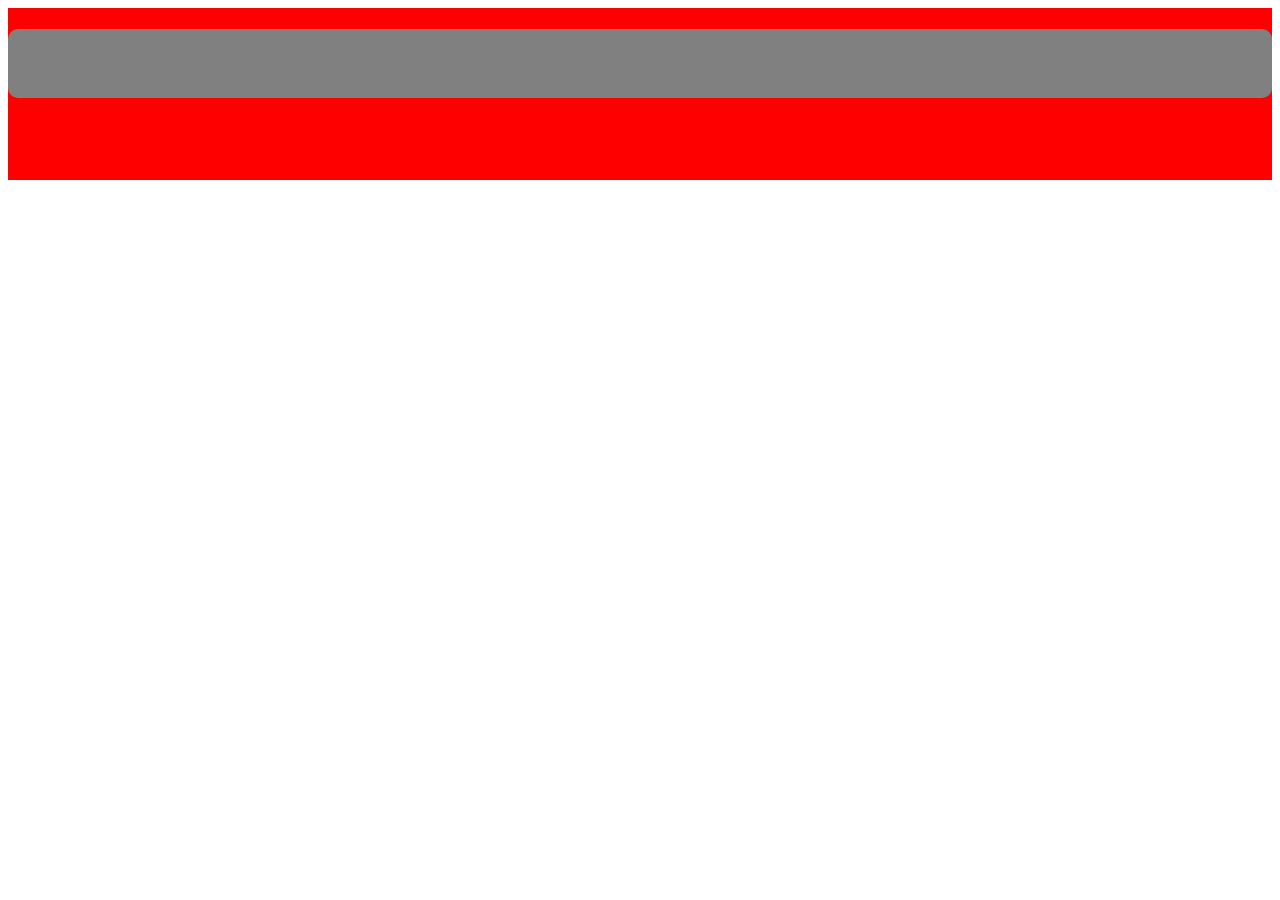
<file: 登录/8.html>
<!DOCTYPE html>
<html lang="en">
<head>
    <meta charset="UTF-8">
    <meta name="viewport" content="width=device-width, initial-scale=1.0">
    <meta http-equiv="X-UA-Compatible" content="ie=edge">
    <title>Document</title>
    <link rel="stylesheet" type="text/css" href="css/8.css">
</head>
<body>
    <div class="bg">
        <div class="kuang"></div>
    </div>
    
</body>
</html>
</file>
<file: 登录/css/8.css>
.bg{
    height: 172px;
    /* display: inline-flex; */
    display: flex;
    background-color: red;
    /* flex: 2; */
  
}
.kuang{
    /* margin-top: 290px;
    height: 69px;
    background-color: khaki;
    justify-content: center;
    /* display: flex */
    /* z-index: 2200; */ 
    /* padding: 50 80px; */
    margin-top: 21px;
    height: 69px;
    background-color: gray;
    flex: 1 10%;;
    justify-content: center;
    border-radius: 10px;
 
   
}
</file>
